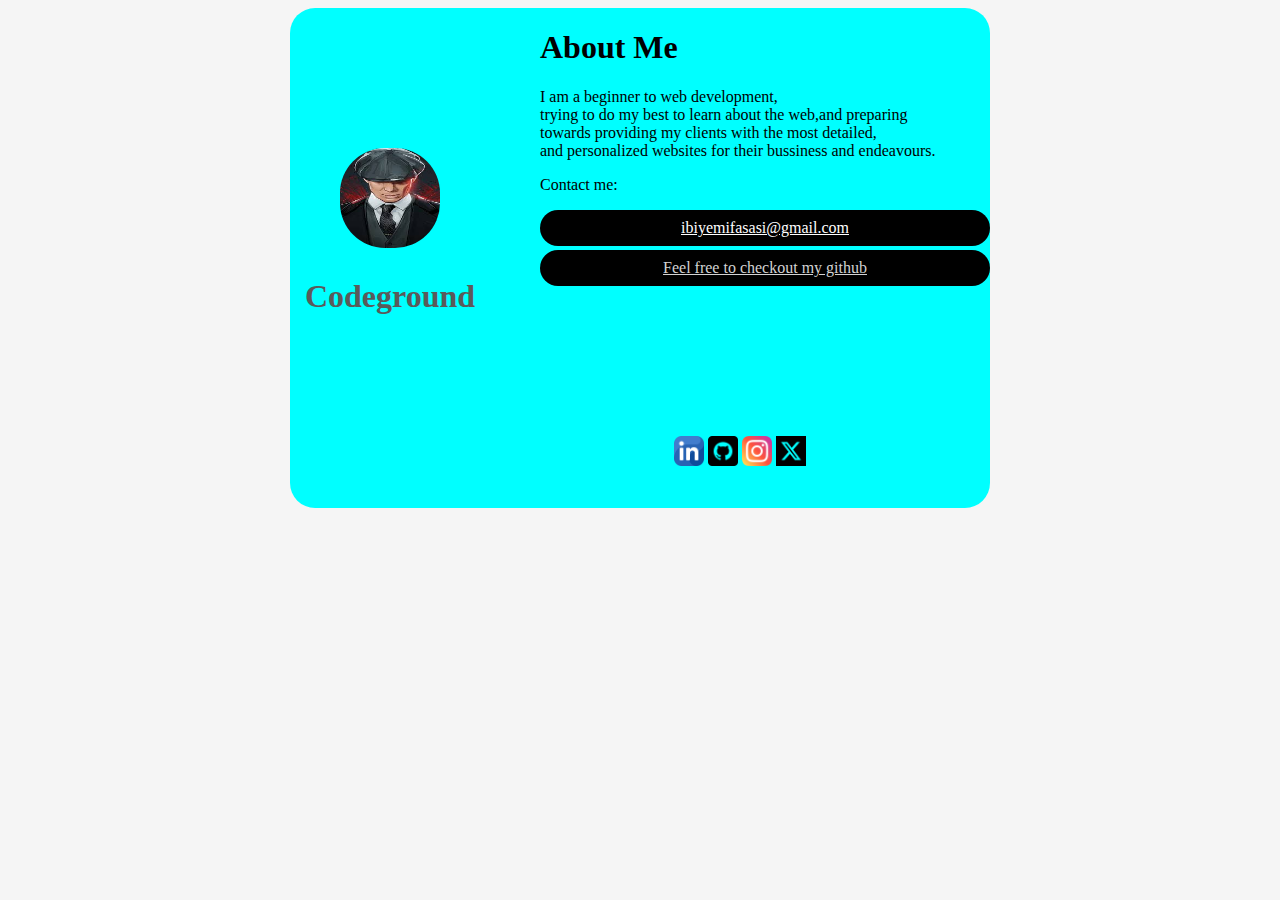
<file: project2/index.html>
<!DOCTYPE html>
<html lang="en">
<head>
    <link rel="stylesheet" href="styles.css">
    <meta charset="UTF-8">
    <meta name="viewport" content="width=device-width, initial-scale=1.0">
    <title>About Page</title>
</head>
<body>
    <div class="main">
        <div class="image_div">
            <center>
            <img src="images/peeky.jpeg" alt="The image is not available" class="image">
            <h1 class="centered_text" id="text">Codeground</h1>
            </center>
        </div>
        <div class="text_div">
            <h1>About Me</h1>
            <p>I am a beginner to web development, <br> 
                trying to do my best to learn about the web,and preparing <br>
                towards providing my clients with the most detailed, <br>
                 and personalized websites for  their bussiness and endeavours.</p>

                 <p>Contact me: </p>

                 <a href="mailto:ibiyemifasasi@gmail.com" id="email">ibiyemifasasi@gmail.com</a>
                 <a href="https://github.com/Osholarin/" id="github">Feel free to checkout my github</a>
                 <div class="pic">
                    <center>
                    <img src="images/linkdin.png" alt="" class="icon">
                    <img src="images/github.png" alt="" class="icon">
                    <img src="images/instagram.png" alt="" class="icon">
                    <img src="images/x.png" alt="" class="icon">
                    </center>
                </div>
        </div>
    </div>
    
</body>
</html>
</file>
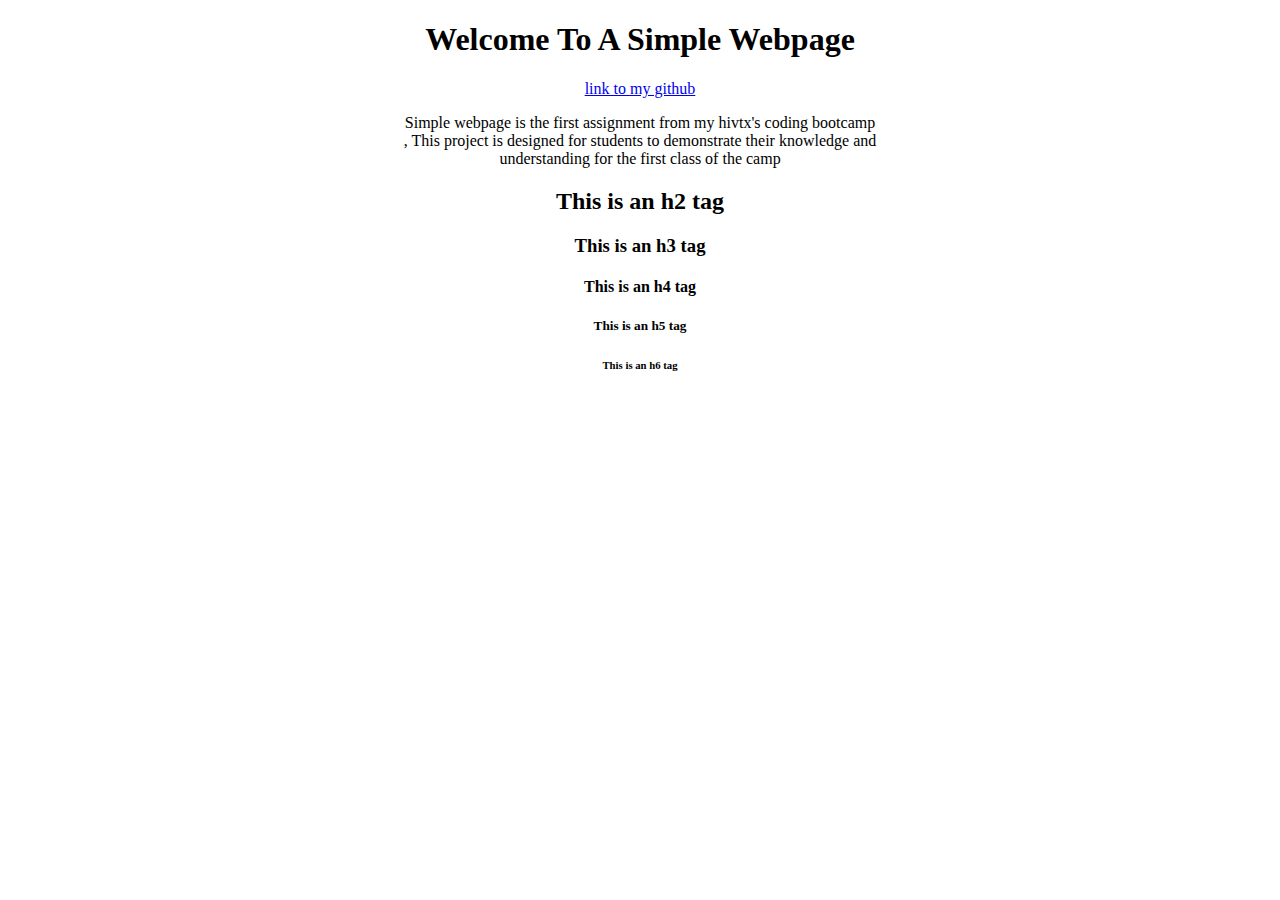
<file: web.html>
<!DOCTYPE html>
<html lang="en">
<head>
    <meta charset="UTF-8">
    <meta name="viewport" content="width=device-width, initial-scale=1.0">
    <title>Simple webpage</title>
</head>
<body>
    <center>
       <h1>Welcome To A Simple Webpage</h1>
       <link rel="stylesheet" href="">
       <a href="https://github.com/Osholarin/">link to my github</a>
    </center>
    <div>
        <center>
        <p>    Simple webpage is the first assignment from my hivtx's coding bootcamp <br>, 
            This project is designed for students to demonstrate their knowledge and <br> 
            understanding for the first class of the camp</p>
        </center>
    </div>
    <center>
        <h2>This is an h2 tag </h2>
        <h3>This is an h3 tag </h3>
        <h4>This is an h4 tag </h4>
        <h5>This is an h5 tag </h5>
        <h6>This is an h6 tag </h6>
   </center>
</body>
</html>
</file>
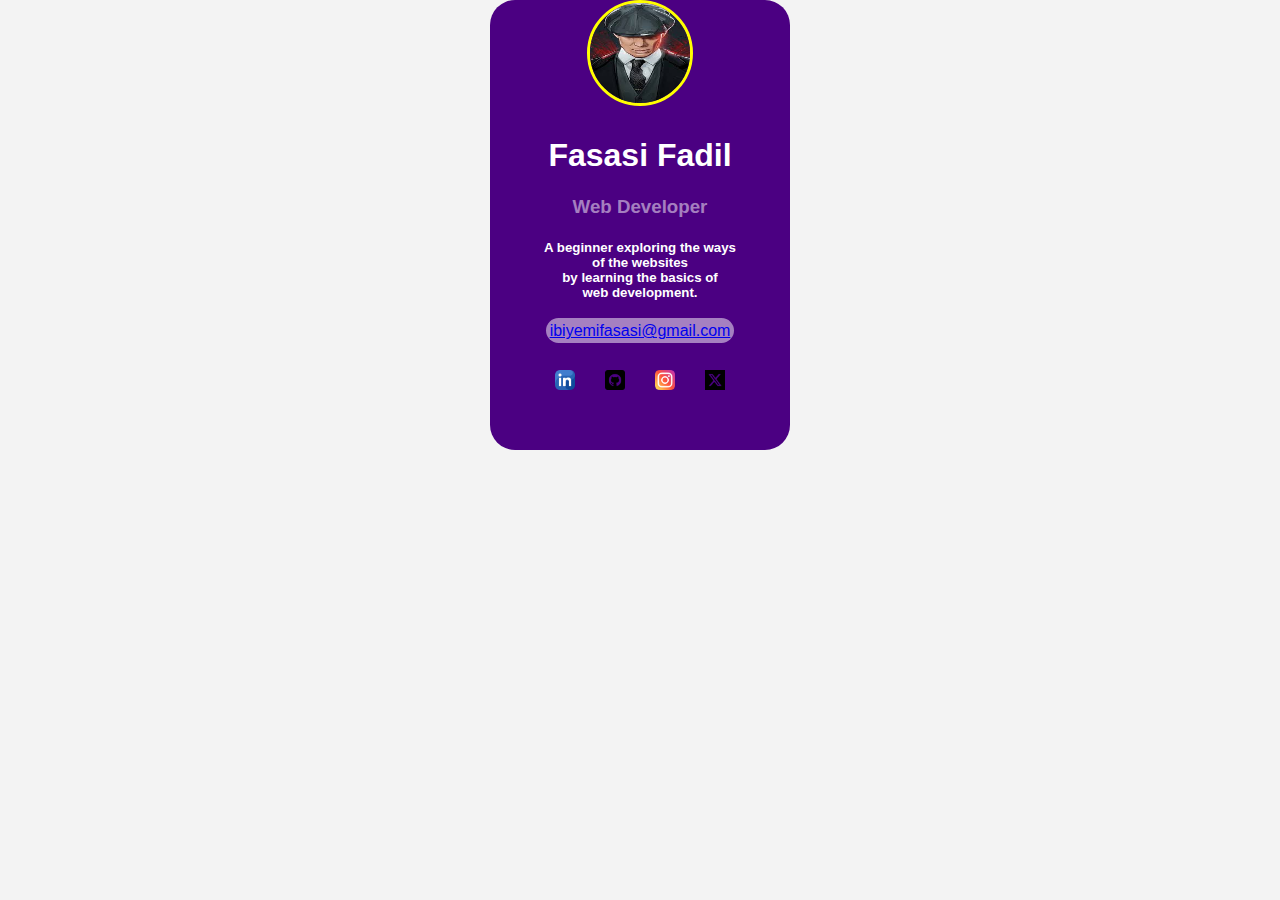
<file: project/profile.html>
<!DOCTYPE html>
<html lang="en">
<head>
    <meta charset="UTF-8">
    <meta name="viewport" content="width=device-width, initial-scale=1.0">
    <link rel="stylesheet" href="profile.css">
    <title>Profile Card</title>
</head>
<body>
    <div class="div">
        <div class="image_div">
            <img src="images/peeky.jpeg" alt="image not available" class="img">
        </div>
        <div class="text_div">
            <center class="text" >
            <h1>Fasasi Fadil</h1>
            <h3 class="dot">Web Developer</h3>
            <h5>A beginner exploring the ways of the websites<br>
                by learning the basics of <br>
                web development.</h5>
            <a href="mailto:ibiyemifasasi@gmail.com" class="email">ibiyemifasasi@gmail.com</a>
            </center>
            <div class="pic">
                <img src="images/linkdin.png" alt="" class="icon">
                <img src="images/github.png" alt="" class="icon">
                <img src="images/instagram.png" alt="" class="icon">
                <img src="images/x.png" alt="" class="icon">
            </div>
        </div>
    </div>
</body>
</html>
</file>
<file: project2/styles.css>
body{
    display: flex;
    flex-direction: row;
    font: cambria;
    justify-content: center;
    align-items: center;
    background: whitesmoke;
}

.main{
    height: 500px;
    width: 700px;
    border-radius: 25px;
    background-color: aqua;
    margin: auto;
}
.image_div{
    height: 500px;
    width: 200px;
    text-align: center;
    margin: auto;
    flex-direction: column;
    float: left;
    position: absolute;
    transform: translateY(27%);
}

.image
{
    width: 100px;
    height: 100px;
    border-radius: 50px;
    align-items: center;
    margin: auto;
    padding: 5px;
}
.text_div{
    height: 300px;
    width: 450px;
    float: right;
}
#text{
    color: #5A5A5A;
}
#email{
    background-color: black;
    padding: 2%;
    border-radius: 50px;
    text-align: center;
    display: block;
    color: white;
}
#github{
    display: block;
    margin-top: 1%;
    background-color: black;
    padding: 2%;
    border-radius: 25px;
    text-align: center;
    color: lightgray;
}
.pic{
    height: 20px;
    width: 400px;
    display: flex;
    justify-content: center;
    flex-direction: row;
    margin-top: 30px;
    gap: 1000px;
    position: absolute;
    transform: translateY(600%);
}
.icon {
    height: 30px;
    width: 30px;
}
</file>
<file: project/profile.css>
body {
    font-family: sans-serif;
    justify-content: center;
    align-items: center;
    margin: 0;
    background: #f3f3f3;
}
.div{
    display: flex;
    flex-direction: column;
    height: 450px;
    width: 300px;
    background-color: #4b0082;
    border-radius: 25px;
    align-items: center;
    margin: auto;
}
.text_div {
    padding: 2%;
    height: 15 0px;
    width: 200px;
    margin-top: auto;
    margin-bottom: 150px;
}
.dot{
    color: rgba(255, 255, 255, 0.5);
}
.text {
    color: #FFFFFF;
}

.img{
    width: 100px;
    height: 100PX;
    border-radius: 100px;
    border: 3px solid #ff0;
    margin: auto;
}
.email{
    background-color: rgba(255, 255, 255, 0.5);
    padding: 2%;
    border-radius: 50px;
}
.pic{
    display: flex;
    justify-content: center;
    flex-direction: row;
    margin-top: 30px;
    gap: 30px;
}
.icon {
    height: 20px;
    width: 20px;
}
</file>
